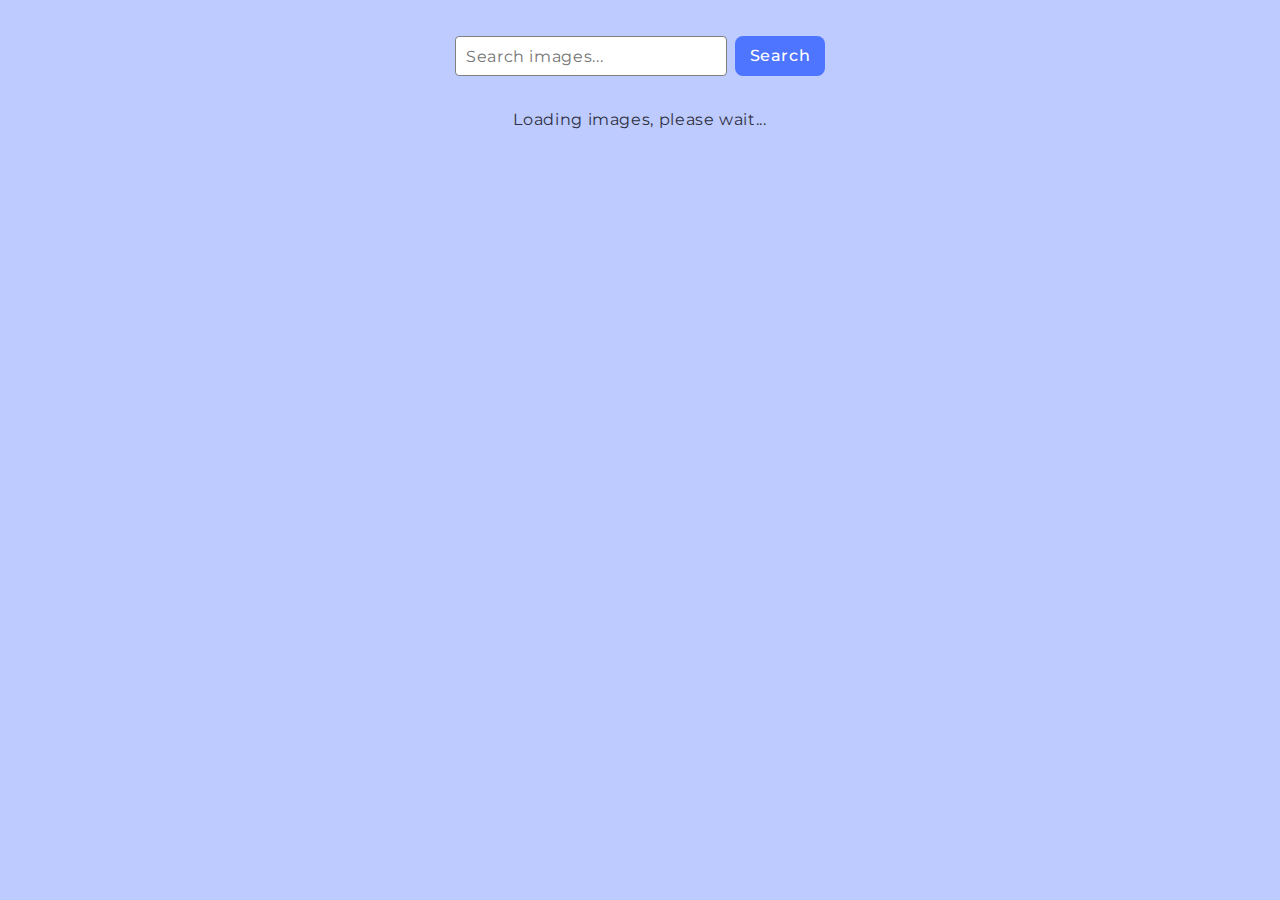
<file: src/index.html>
<!DOCTYPE html>
<html lang="en">

<head>
  <meta charset="UTF-8" />
  <meta name="viewport" content="width=device-width, initial-scale=1.0" />
  <title>JS-HW-11</title>
  <link rel="preconnect" href="https://fonts.googleapis.com">
  <link rel="preconnect" href="https://fonts.gstatic.com" crossorigin>
  <link href="https://fonts.googleapis.com/css2?family=Montserrat:wght@100..900&display=swap" rel="stylesheet">
  <link rel="stylesheet" href="./css/styles.css">
</head>

<body>
  <div class="search-container">
    <form class="search">
      <input class="search-input" name="search" type="text" placeholder="Search images...">
      <button class="search-btn" type="submit">Search</button>
    </form>
  </div>
  <div class="container">
    <span class="loader">Loading images, please wait...</span>
    <ul class="gallery"></ul>
  </div>

  <script type="module" src="./main.js"></script>
</body>

</html>
</file>
<file: src/css/styles.css>
* {
  box-sizing: border-box;
}

h1,
h2,
h3,
h4,
h5,
h6,
p {
  margin: 0;
}

ul {
  margin: 0;
  padding: 0;
  list-style: none;
}

a {
  text-decoration: none;
}

button {
  cursor: pointer;
}

img {
  display: block;
  max-width: 100%;
  height: auto;
}

body {
  margin: 0;
  padding: 0;
  font-family: "Montserrat", sans-serif;
  font-style: normal;
  background-color: #bdcbff;
}

.search-container {
  display: flex;
  justify-content: center;
  padding: 36px 0 32px;
}

.search {
  display: flex;
  gap: 8px;
}

.search-input {
  width: 272px;
  height: 40px;
  border-radius: 4px;
  border: 1px solid #808080;
  padding: 5px 10px;
  color: #808080;
  font-family: Montserrat;
  font-size: 16px;
  line-height: 24px;
  letter-spacing: 0.64px;
}

.search-input:focus-visible {
  outline: none;
}

.search-btn {
  min-width: 90px;
  height: 40px;
  border-radius: 8px;
  background-color: #4e75ff;
  color: #ffffff;
  border: none;
  font-family: Montserrat;
  font-size: 16px;
  font-weight: 500;
  line-height: 24px;
  letter-spacing: 0.64px;
  transition-property: background-color;
  transition-duration: 250ms;
  transition-timing-function: cubic-bezier(0.4, 0, 0.2, 1);
}

.search-btn:hover {
  background-color: #6c8cff;
}

.loader {
  color: #2e2f42;
  font-size: 16px;
  font-weight: 400;
  line-height: 24px;
  letter-spacing: 0.64px;
}

.container {
  display: flex;
  flex-direction: column;
  align-items: center;
}

.gallery {
  display: flex;
  flex-wrap: wrap;
  gap: 24px;
  width: 1134px;
  margin-bottom: 50px;
}

.gallery-item {
  border: 1px solid #808080;
  border-radius: 4px;
}

.gallery-image {
  width: 360px;
  height: 152px;
  object-fit: cover;
}

.description-container {
  display: flex;
  justify-content: space-between;
  width: 100%;
  padding: 4px 20px;
  background-color: #ffffff;
  border-radius: 4px;
}

.description {
  display: flex;
  flex-direction: column;
  align-items: center;
}

.description-title {
  color: #2e2f42;
  font-size: 12px;
  font-weight: 600;
  line-height: 16px;
  letter-spacing: 0.48px;
}

.description-amount {
  color: #2e2f42;
  font-size: 12px;
  font-weight: 400;
  line-height: 24px;
  letter-spacing: 0.48px;
}
</file>
